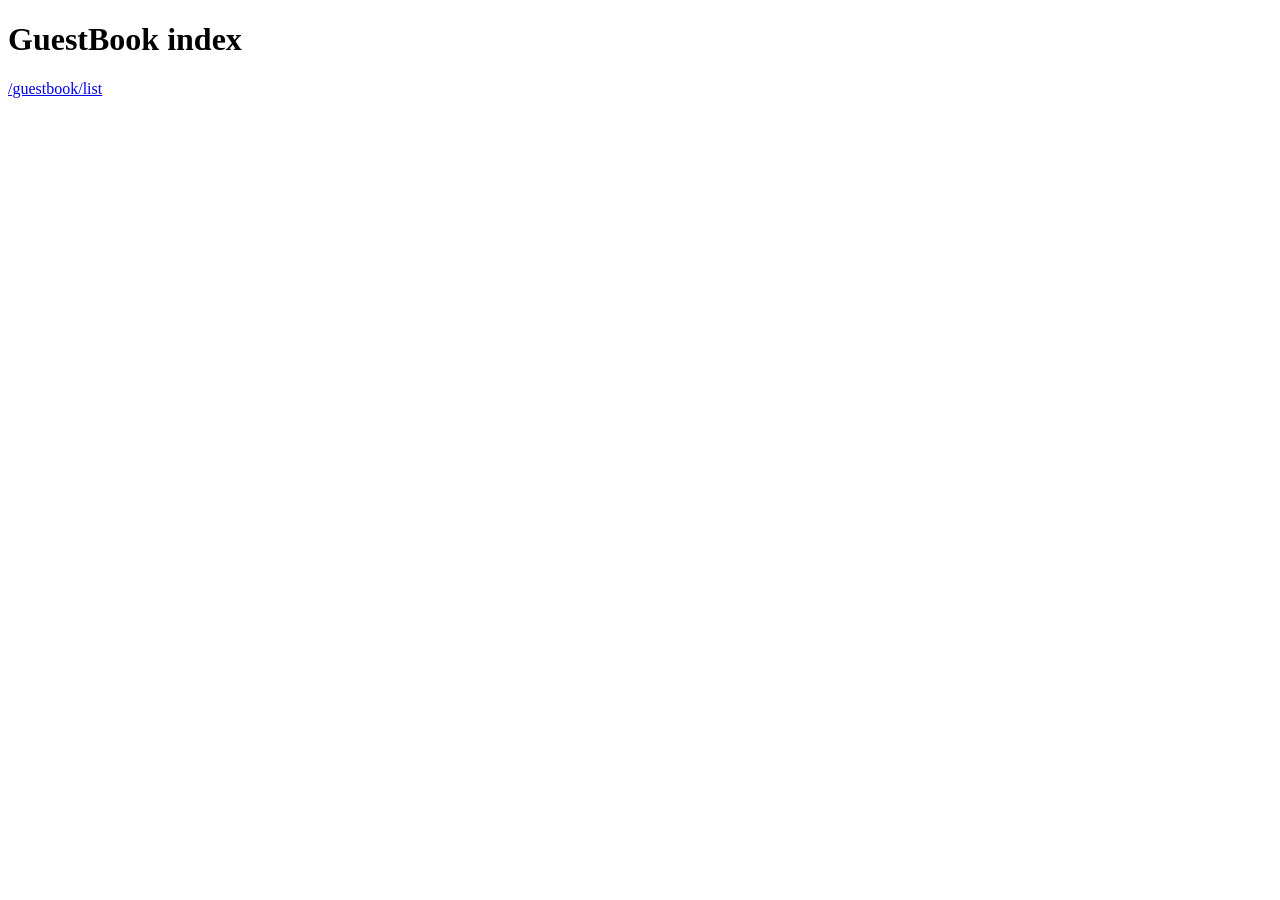
<file: src/main/resources/templates/index.html>
<!DOCTYPE html>
<html lang="ko" xmlns:th="http://www.thymeleaf.org">
<th:block th:replace="~{/layout/basic :: setContent(~{this::content})}">
    <th:block th:fragment="content">
        <h1>GuestBook index</h1>
        <a href="/guestbook/list">/guestbook/list</a>
    </th:block>
</th:block>
</file>
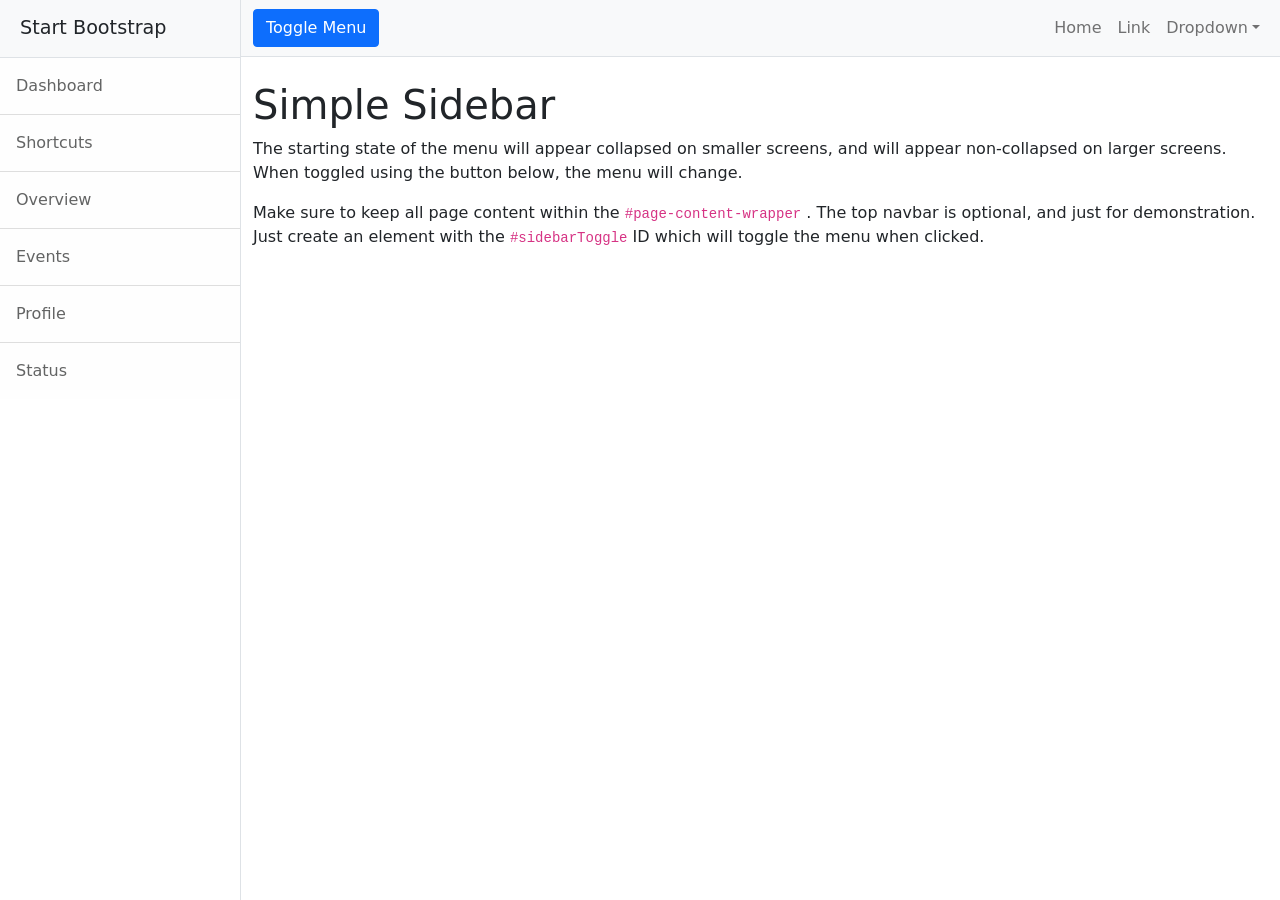
<file: src/main/resources/static/nindex.html>
<!DOCTYPE html>
<html lang="en">
    <head>
        <meta charset="utf-8" />
        <meta name="viewport" content="width=device-width, initial-scale=1, shrink-to-fit=no" />
        <meta name="description" content="" />
        <meta name="author" content="" />
        <title>Simple Sidebar - Start Bootstrap Template</title>
        <!-- Favicon-->
        <link rel="icon" type="image/x-icon" href="assets/favicon.ico" />
        <!-- Core theme CSS (includes Bootstrap)-->
        <link href="css/styles.css" rel="stylesheet" />
    </head>
    <body>
        <div class="d-flex" id="wrapper">
            <!-- Sidebar-->
            <div class="border-end bg-white" id="sidebar-wrapper">
                <div class="sidebar-heading border-bottom bg-light">Start Bootstrap</div>
                <div class="list-group list-group-flush">
                    <a class="list-group-item list-group-item-action list-group-item-light p-3" href="#!">Dashboard</a>
                    <a class="list-group-item list-group-item-action list-group-item-light p-3" href="#!">Shortcuts</a>
                    <a class="list-group-item list-group-item-action list-group-item-light p-3" href="#!">Overview</a>
                    <a class="list-group-item list-group-item-action list-group-item-light p-3" href="#!">Events</a>
                    <a class="list-group-item list-group-item-action list-group-item-light p-3" href="#!">Profile</a>
                    <a class="list-group-item list-group-item-action list-group-item-light p-3" href="#!">Status</a>
                </div>
            </div>
            <!-- Page content wrapper-->
            <div id="page-content-wrapper">
                <!-- Top navigation-->
                <nav class="navbar navbar-expand-lg navbar-light bg-light border-bottom">
                    <div class="container-fluid">
                        <button class="btn btn-primary" id="sidebarToggle">Toggle Menu</button>
                        <button class="navbar-toggler" type="button" data-bs-toggle="collapse" data-bs-target="#navbarSupportedContent" aria-controls="navbarSupportedContent" aria-expanded="false" aria-label="Toggle navigation"><span class="navbar-toggler-icon"></span></button>
                        <div class="collapse navbar-collapse" id="navbarSupportedContent">
                            <ul class="navbar-nav ms-auto mt-2 mt-lg-0">
                                <li class="nav-item active"><a class="nav-link" href="#!">Home</a></li>
                                <li class="nav-item"><a class="nav-link" href="#!">Link</a></li>
                                <li class="nav-item dropdown">
                                    <a class="nav-link dropdown-toggle" id="navbarDropdown" href="#" role="button" data-bs-toggle="dropdown" aria-haspopup="true" aria-expanded="false">Dropdown</a>
                                    <div class="dropdown-menu dropdown-menu-end" aria-labelledby="navbarDropdown">
                                        <a class="dropdown-item" href="#!">Action</a>
                                        <a class="dropdown-item" href="#!">Another action</a>
                                        <div class="dropdown-divider"></div>
                                        <a class="dropdown-item" href="#!">Something else here</a>
                                    </div>
                                </li>
                            </ul>
                        </div>
                    </div>
                </nav>
                <!-- Page content-->
                <div class="container-fluid">
                    <h1 class="mt-4">Simple Sidebar</h1>
                    <p>The starting state of the menu will appear collapsed on smaller screens, and will appear non-collapsed on larger screens. When toggled using the button below, the menu will change.</p>
                    <p>
                        Make sure to keep all page content within the
                        <code>#page-content-wrapper</code>
                        . The top navbar is optional, and just for demonstration. Just create an element with the
                        <code>#sidebarToggle</code>
                        ID which will toggle the menu when clicked.
                    </p>
                </div>
            </div>
        </div>
        <!-- Bootstrap core JS-->
        <script src="https://cdn.jsdelivr.net/npm/bootstrap@5.1.0/dist/js/bootstrap.bundle.min.js"></script>
        <!-- Core theme JS-->
        <script src="js/scripts.js"></script>
    </body>
</html>
</file>
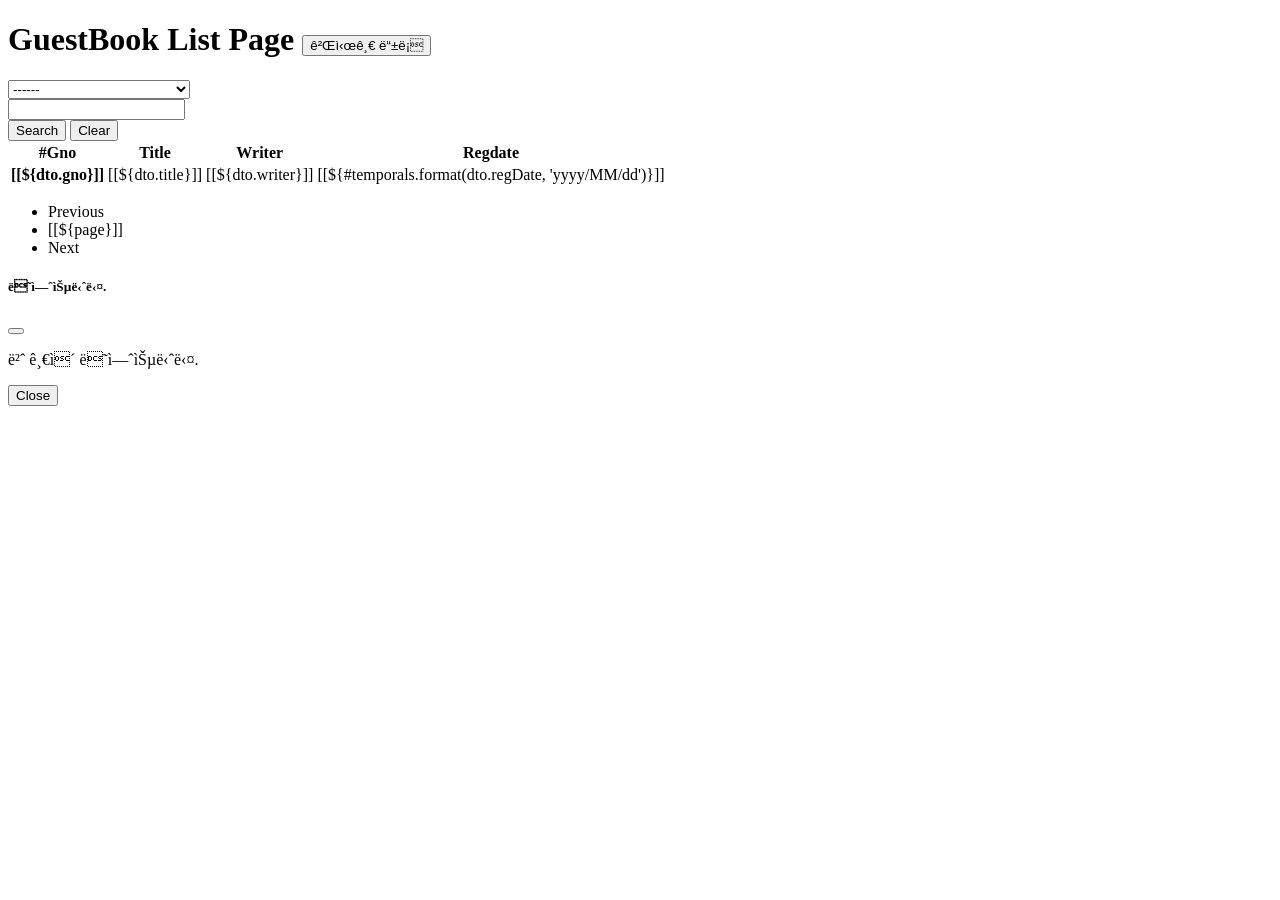
<file: src/main/resources/templates/guestbook/list.html>
<!DOCTYPE html>
<html lang="ko" xmlns:th="http://www.thymeleaf.org">

<!-- ~ : 내가 속한 리소스 , @ : template에 포한된 경우 -->
<th:block th:replace="~{/layout/basic :: setContent( ~{this::content} )}">
    <th:block th:fragment="content">

        <h1 class="mt-4">GuestBook List Page
            <a th:href="@{/guestbook/register}">
                <button class="btn btn-outline-primary" id="">게시글 등록</button>
            </a>
        </h1>
        <form action="/guestbook/list" method="get" id="searchForm">
            <div class="input-group">
                <input type="hidden" name="page" value="1" />
            <!-- 검색창 -->
                <div class="input-group-prepend">
                    <select class="custom-select" name="type">
                        <option th:selected="${pageRequestDTO.type == null}">------</option>
                        <option value="t" th:selected="${pageRequestDTO.type == 't'}">제목</option>
                        <option value="c" th:selected="${pageRequestDTO.type == 'c'}">내용</option>
                        <option value="w" th:selected="${pageRequestDTO.type == 'w'}">작성자</option>
                        <option value="tc" th:selected="${pageRequestDTO.type == 'tc'}">제목 + 내용</option>
                        <option value="tcw" th:selected="${pageRequestDTO.type == 'tcw'}">제목 + 내용 + 작성자</option>
                    </select>
                </div>
                <input class="form-control" name="keyword" th:value="${pageRequestDTO.keyword}" />
                <div class="input-group-append" id="button-addon4">
                    <button class="btn btn-outline-secondary btn-search" type="button">Search</button>
                    <button class="btn btn-outline-secondary btn-clear" type="button">Clear</button>
                </div>
            </div>
        </form>
        <!-- 게시판 테이블 -->
        <table class="table table-striped">
            <thead>
            <tr>
                <th scope="col">#Gno</th>
                <th scope="col">Title</th>
                <th scope="col">Writer</th>
                <th scope="col">Regdate</th>
            </tr>
            </thead>

            <tbody>
            <tr th:each="dto : ${result.dtoList}" class="tr-list"
                th:data-type="${pageRequestDTO.type}"
                th:data-keyword="${pageRequestDTO.keyword}"
                th:onclick="|javascript:read('${dto.gno}','${result.page}',this.getAttribute('data-type'),this.getAttribute('data-keyword'))|">
<!--                 th:onclick="read(this.getAttribute('data-gno'),this.getAttribute('data-page'),this.getAttribute('data-type'),this.getAttribute('data-keyword'))">-->
                <!-- this는 자신이 속한 tr을 의미. -->
                <th scope="row">
                    <a th:href="@{/guestbook/read(gno=${dto.gno}, page=${result.page}, type=${pageRequestDTO.type},
                    keyword=${pageRequestDTO.keyword} )}">[[${dto.gno}]]</a>
                </th>
                <td>[[${dto.title}]]</td>
                <td>[[${dto.writer}]]</td>
                <td>[[${#temporals.format(dto.regDate, 'yyyy/MM/dd')}]]</td>
            </tr>
            </tbody>
        </table> <!-- Table End -->

        <!-- 게시판 페이지 번호 -->
        <ul class="pagination h-100 justify-content-center align-items-center">
            <!-- prev -->
            <li class="page-item" th:if="${result.prev}">
                <a class="page-link" th:href="@{/guestbook/list(page = ${result.start -1},
                                                                type = ${pageRequestDTO.type},
                                                                keyword = ${pageRequestDTO.keyword})}" tabindex="-1">Previous</a>
            </li>
            <!-- Current Page -->
            <li th:class=" 'page-item ' + ${result.page == page?'active':''}" th:each="page: ${result.pageList}">
                <a class="page-link" th:href="@{/guestbook/list(page = ${page},
                                                                type = ${pageRequestDTO.type},
                                                                keyword = ${pageRequestDTO.keyword})}">[[${page}]]</a>
            </li>
            <!-- next -->
            <li class="page-item" th:if="${result.next}">
                <a class="page-link" th:href="@{/guestbook/list(page = ${result.end +1},
                                                                type = ${pageRequestDTO.type},
                                                                keyword = ${pageRequestDTO.keyword})}">Next</a>
            </li>
        </ul> <!-- Ul End -->

        <!-- Modal -->
        <div class="modal" tabindex="-1" role="dialog">
            <div class="modal-dialog" role="document">
                <div class="modal-content">
                    <div class="modal-header">
                        <h5 class="modal-title">되었습니다.</h5>
                        <button type="button" class="btn btn-close" data-dismiss="modal" aria-label="Close"/>
                    </div>
                    <div class="modal-body">
                        <p id="modalMsg"> 번 글이 <span class="modal-title"></span>되었습니다.</p>
                    </div>
                    <div class="modal-footer">
                        <button type="button" class="btn btn-secondary" data-dismiss="modal">Close</button>
                        <!--<button type="button" class="btn btn-primary">Save changes</button>-->
                    </div>
                </div>
            </div>
        </div>

        <script src="https://code.jquery.com/jquery-3.6.0.min.js" integrity="sha256-/xUj+3OJU5yExlq6GSYGSHk7tPXikynS7ogEvDej/m4=" crossorigin="anonymous"></script>
        <script src="https://stackpath.bootstrapcdn.com/bootstrap/4.2.1/js/bootstrap.min.js" integrity="sha384-B0UglyR+jN6CkvvICOB2joaf5I4l3gm9GU6Hc1og6Ls7i6U/mkkaduKaBhlAXv9k" crossorigin="anonymous"></script>

    </th:block>
</th:block>
    <script th:inline="javascript">
            var msg = [[${msg}]];
<!--            console.log(msg);-->
            if(msg) {
               $('#modalMsg').prepend(msg);
               $('.modal-title').prepend([[${noti}]]);
               $('.modal').modal();
           }

        function read(gno, page, type, keyword) {
        <!-- /*[+ ...+]*/ Thymeleaf가 적용되는 방식임을 의미 -->

            /*[+
            var urlword = [[@{/guestbook/read}]] + "?gno=" + gno + "&page=" + page + "&type=" + type + "&keyword=" + keyword;
            +]*/
            console.log(urlword);
            <!-- url 주소 입력 방식 : /*[[@{/guestbook/read}]]*/  -->

            location.href=urlword;
        }  <!-- 행 클릭시 read-->

        var searchForm = $("#searchForm");

        $('.btn-search').click(function(e){
            var selVal = $('.custom-select').val();
            $('.custom-select').val((selVal == "------") ? "" : selVal);
            searchForm.submit();
        });

        $('.btn-clear').click(function(e){
            searchForm.empty().submit();
        });
    </script>
</html>
</file>
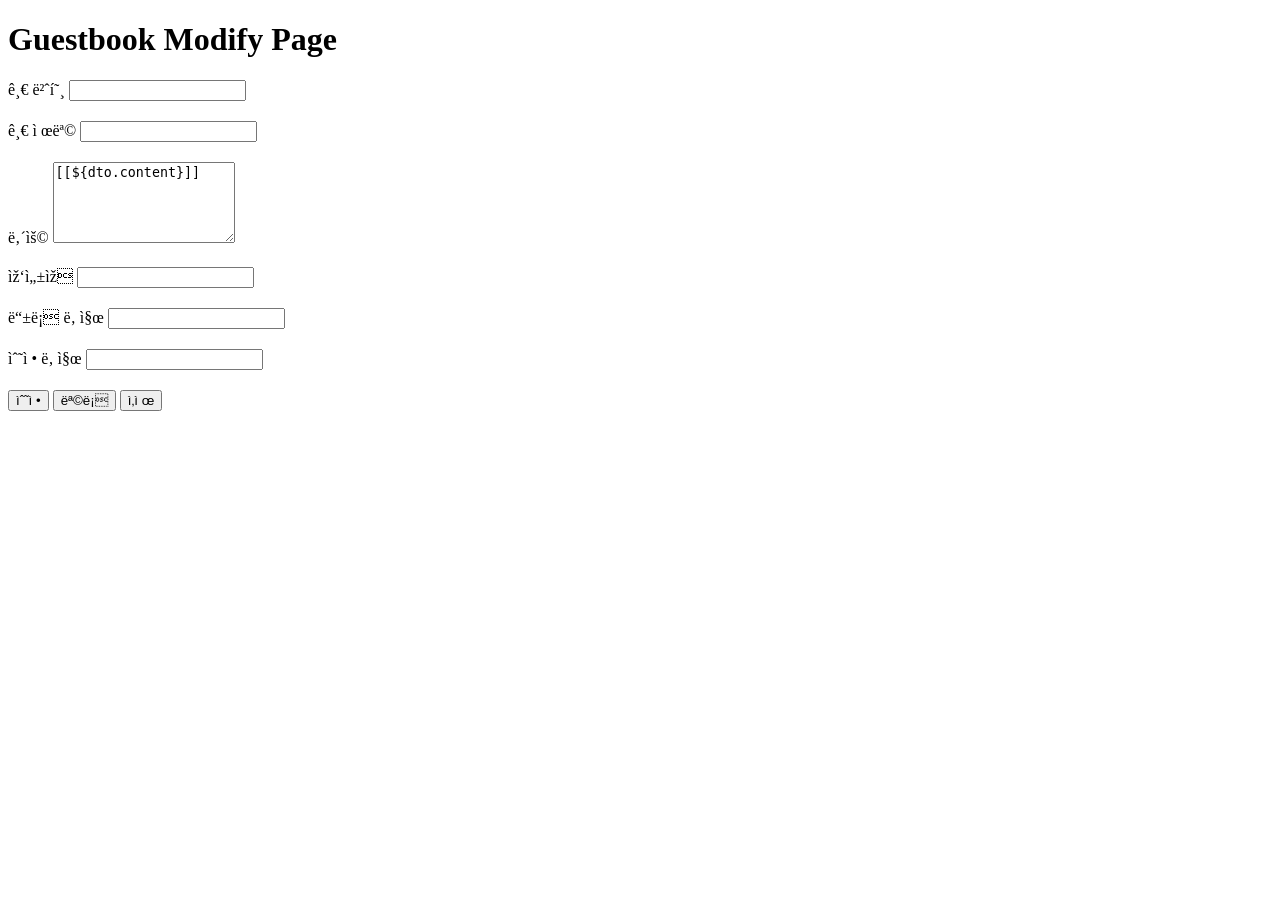
<file: src/main/resources/templates/guestbook/modify.html>
<!DOCTYPE html>
<html lang="ko" xmlns:th="http://www.thymeleaf.org">
<!-- ~ : 내가 속한 리소스 , @ : template에 포한된 경우 -->
<th:block th:replace="~{/layout/basic :: setContent( ~{this::content} )}">
    <th:block th:fragment="content">
        <h1 class="mt-4">Guestbook Modify Page</h1>
    <form action="/gusetbook/modify" method="post">

        <!-- 페이지 번호 -->
        <input type="hidden" th:value="${requestDTO.page}" name="page" />
        <input type="hidden" th:value="${requestDTO.type}" name="type" />
        <input type="hidden" th:value="${requestDTO.keyword}" name="keyword" />

        <!-- GNO (수정 X) -->
        <div class="form-group">
            <label>글 번호</label>
            <input type="text" class="form-control" name="gno" th:value="${dto.gno}" readonly>
        </div>
        <div style="margin-bottom:20px"></div>

        <!-- Title (수정 O) -->
        <div class="form-group">
            <label>글 제목</label>
            <input type="text" class="form-control" name="title" th:value="${dto.title}">
        </div>
        <div style="margin-bottom:20px"></div>

        <!-- Content (수정 O) -->
        <div class="form-group">
            <label>내용</label>
            <textarea class="form-control" name="content" rows="5">[[${dto.content}]]</textarea>
        </div>
        <div style="margin-bottom:20px"></div>

        <!-- Writer (수정 X) -->
        <div class="form-group">
            <label>작성자</label>
            <input type="text" class="form-control" name="writer" th:value="${dto.writer}" readonly>
        </div>
        <div style="margin-bottom:20px"></div>

        <!-- Reg Date (수정 X) -->
        <div class="form-group">
            <label>등록 날짜</label>
        <!-- LocalDateTime으로 데이터가 넘어가야하는데 아래의 코드는 String으로 데이터가 넘어가게 된다.
        그렇기 때문에 name 속성을 이용하게 되면 Tpye이 맞지 않아 tpyeMismatch 에러가 발생.
        regDate와 같은 시간 타입은 화면에서 DTO로 수집할 필요가 없다.
        name을 DB의 컬럼명과 동일하게 맞추면 정상적으로 실행이 된다. -->
            <input type="text" class="form-control"
                th:value="${#temporals.format(dto.regDate, 'yyyy/MM/dd HH:mm:ss')}" readonly>
        </div>
        <div style="margin-bottom:20px"></div>

        <!-- Mod Date (수정 X) -->
        <div class="form-group">
            <label>수정 날짜</label>
            <input type="text" class="form-control" name="moddate"
                th:value="${#temporals.format(dto.modDate, 'yyyy/MM/dd HH:mm:ss')}" readonly>
        </div>
        <div style="margin-bottom:20px"></div>
    </form>
        <button class="btn btn-primary modifyBtn">수정</button>
        <button class="btn btn-info listBtn">목록</button>
        <button class="btn btn-danger removeBtn">삭제</button>
        <div style="margin-bottom:20px"></div>

        <script src="https://code.jquery.com/jquery-3.6.0.min.js" integrity="sha256-/xUj+3OJU5yExlq6GSYGSHk7tPXikynS7ogEvDej/m4=" crossorigin="anonymous"></script>
        <script th:inline="javascript">
            var actionForm = $("form");

            $(".removeBtn").click(function() {

                actionForm.attr("action", "/guestbook/remove").attr("method", "post");

                actionForm.submit();
            });

            $(".modifyBtn").click(function() {
                if(!confirm("수정하시겠습니까?")) {
                    return;
                }
                actionForm
                    .attr("action", "/guestbook/modify")
                    .attr("method", "post")
                    .submit();
            });

            $(".listBtn").click(function() {
                           <!--속성 선택자-->
                var page = $("input[name='page']");
                var type = $("input[name='type']");
                var keyword = $("input[name='keyword']");

                actionForm.empty(); <!--form 태그의 모든 내용을 지움-->

                actionForm.append(page);
                actionForm.append(type);
                actionForm.append(keyword);

                actionForm
                    .attr("action", "/guestbook/list")
                    .attr("method", "get");

                actionForm.submit();
            });
        </script>

    </th:block>
</th:block>
</html>
</file>
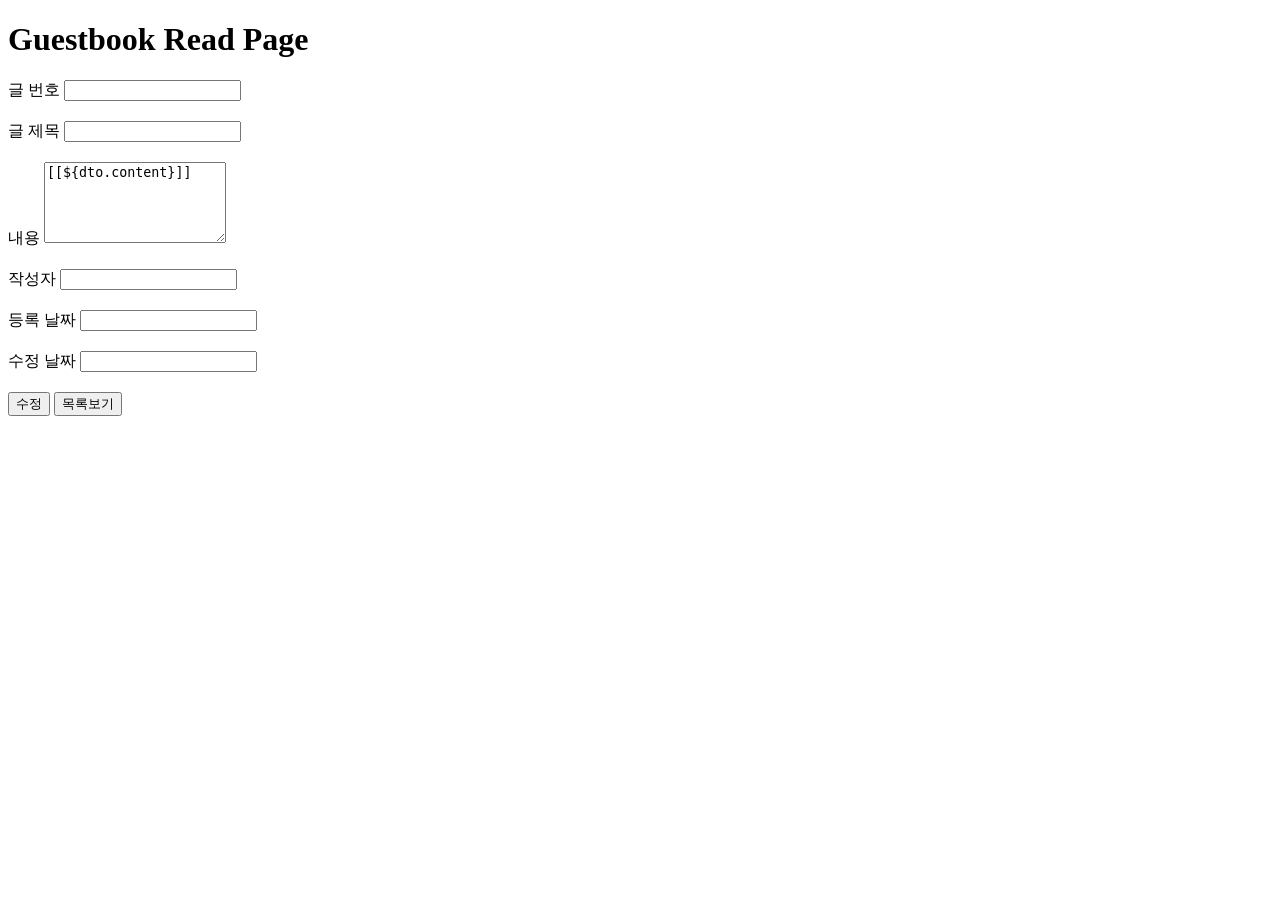
<file: src/main/resources/templates/guestbook/read.html>
<!DOCTYPE html>
<html lang="ko" xmlns:th="http://www.thymeleaf.org">
<!-- ~ : 내가 속한 리소스 , @ : template에 포한된 경우 -->
<th:block th:replace="~{/layout/basic :: setContent( ~{this::content} )}">
    <th:block th:fragment="content">
        <h1 class="mt-4">Guestbook Read Page</h1>

        <!-- GNO -->
        <div class="form-group">
            <label>글 번호</label>
            <input type="text" class="form-control" name="gno" th:value="${dto.gno}" readonly>
        </div>
        <div style="margin-bottom:20px"></div>

        <!-- Title -->
        <div class="form-group">
            <label>글 제목</label>
            <input type="text" class="form-control" name="title" th:value="${dto.title}" readonly>
        </div>
        <div style="margin-bottom:20px"></div>

        <!-- Content -->
        <div class="form-group">
            <label>내용</label>
            <textarea class="form-control" name="content" rows="5" readonly>[[${dto.content}]]</textarea>
        </div>
        <div style="margin-bottom:20px"></div>

        <!-- Writer -->
        <div class="form-group">
            <label>작성자</label>
            <input type="text" class="form-control" name="writer" th:value="${dto.writer}" readonly>
        </div>
        <div style="margin-bottom:20px"></div>

        <!-- Reg Date -->
        <div class="form-group">
            <label>등록 날짜</label>
            <input type="text" class="form-control" name="regDate"
                th:value="${#temporals.format(dto.regDate, 'yyyy/MM/dd HH:mm:ss')}" readonly>
        </div>
        <div style="margin-bottom:20px"></div>

        <!-- Mod Date -->
        <div class="form-group">
            <label>수정 날짜</label>
            <input type="text" class="form-control" name="modDate"
                th:value="${#temporals.format(dto.modDate, 'yyyy/MM/dd HH:mm:ss')}" readonly>
        </div>
        <div style="margin-bottom:20px"></div>

        <a th:href="@{/guestbook/modify(gno = ${dto.gno},
                                        page = ${requestDTO.page},
                                        type = ${requestDTO.type},
                                        keyword = ${requestDTO.keyword} )}">
            <button type="button" class="btn btn-primary">수정</button>
        </a>
        <a th:href="@{/guestbook/list(page = ${requestDTO.page},
                                      type = ${requestDTO.type},
                                      keyword = ${requestDTO.keyword} )}">
            <button type="button" class="btn btn-info">목록보기</button>
        </a>
        <div style="margin-bottom:20px"></div>

    </th:block>
</th:block>
</html>
</file>
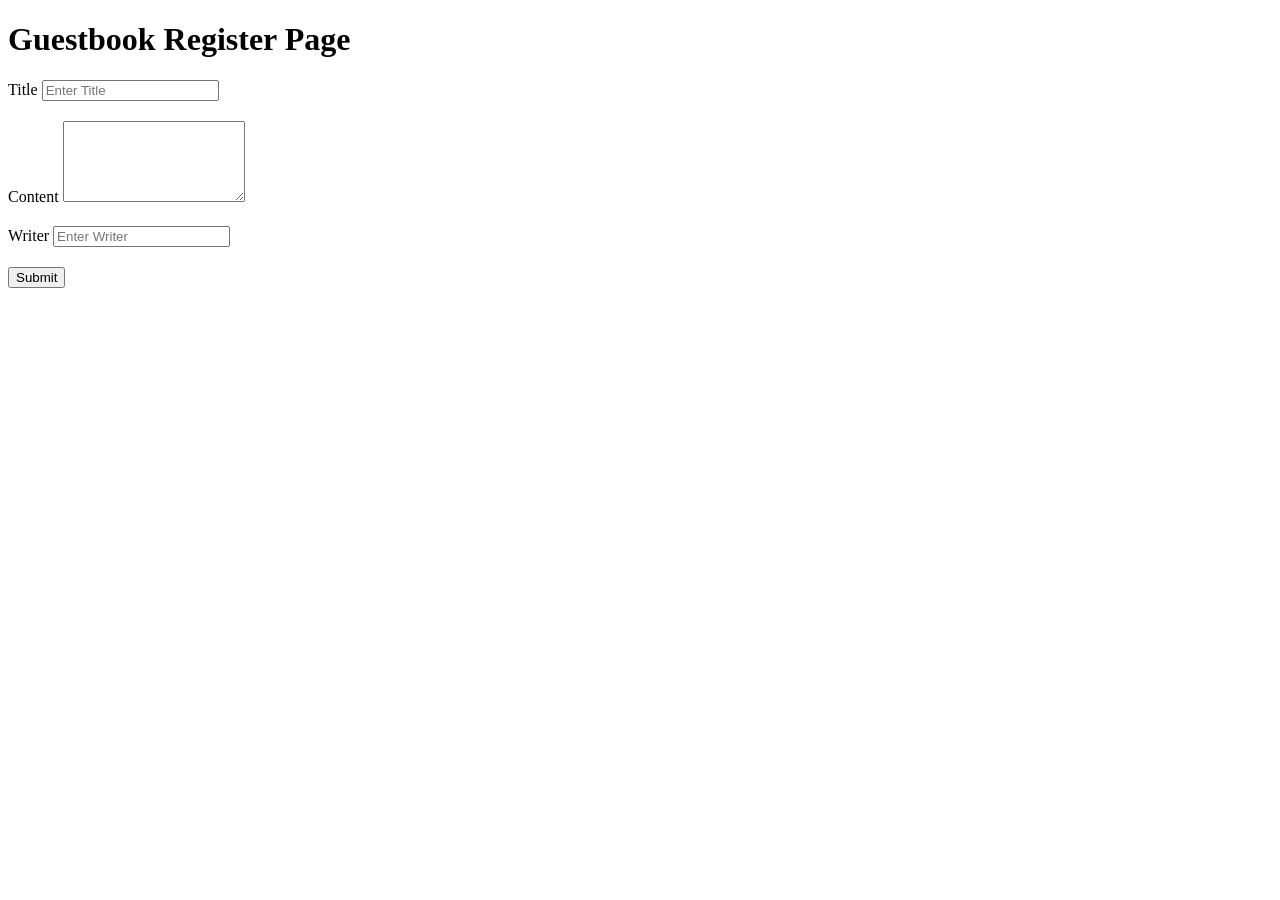
<file: src/main/resources/templates/guestbook/register.html>
<!DOCTYPE html>
<html lang="ko" xmlns:th="http://www.thymeleaf.org">
<!-- ~ : 내가 속한 리소스 , @ : template에 포한된 경우 -->
<th:block th:replace="~{/layout/basic :: setContent( ~{this::content} )}">
    <th:block th:fragment="content">
        <h1 class="mt-4">Guestbook Register Page</h1>

        <form th:action="@{/guestbook/register}" th:method="post">
            <!-- Title -->
            <div class="form-group">
                <label>Title</label>
                                                        <!-- ★name : GuestbookDTO의 변수 이름과 동일해야 함.-->
                <input type="text" class="form-control" name="title" placeholder="Enter Title">
            </div>
            <div style="margin-bottom:20px"></div>
            <!-- Content -->
            <div class="form-group">
                <label>Content</label>
                <!-- ★name : GuestbookDTO의 변수 이름과 동일해야 함.-->
                <textarea class="form-control" name="content" rows="5"></textarea>
            </div>
            <div style="margin-bottom:20px"></div>

            <!-- Writer -->
            <div class="form-group">
                <label>Writer</label>
                <!-- ★name : GuestbookDTO의 변수 이름과 동일해야 함.-->
                <input type="text" class="form-control" name="writer" placeholder="Enter Writer">
            </div>
            <div style="margin-bottom:20px"></div>
            <button type="submit" class="btn btn-primary">Submit</button>

        </form>
    </th:block>
</th:block>
</html>
</file>
